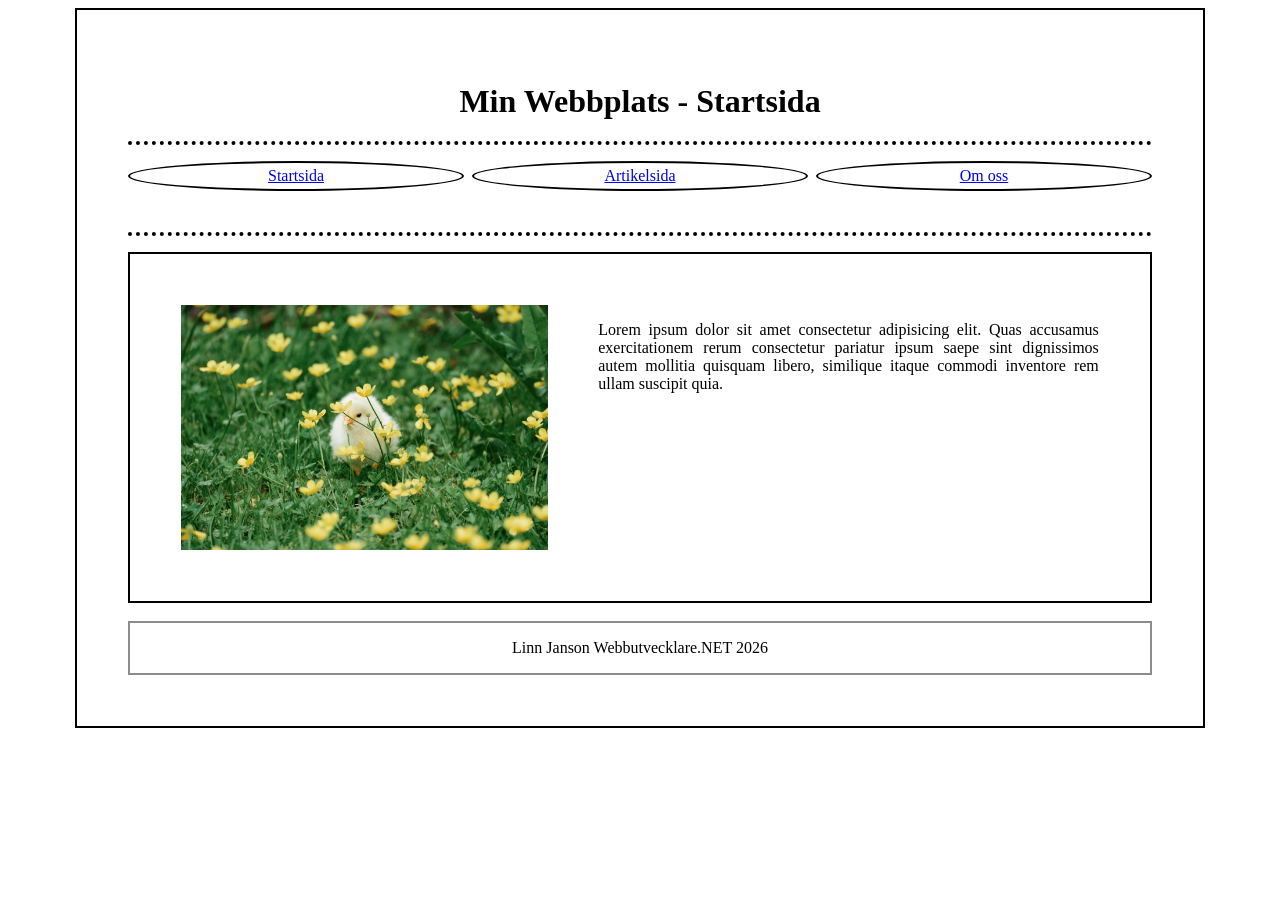
<file: index.html>
<!DOCTYPE html>
<html lang="sv">

<head>
    <meta charset="UTF-8">
    <meta name="viewport" content="width=device-width, initial-scale=1.0">
    <link rel="stylesheet" href="indexstyle.css">
    <title>Mobile First</title>
</head>

<body>
    <header>
        <h1>Min Webbplats - Startsida </h1>
    </header>

    <nav>
        <ul>
            <li><a href="index.html">Startsida</a></li><br>
            <li><a href="artikel.html">Artikelsida</a></li><br>
            <li><a href="about.html">Om oss</a></li>
        </ul>
    </nav>

    <main>
        <section>
            <img src="./images/pexels-lukas-kaufmann-2160154225-37752061.jpg" alt="Liten kyckling bland blommor" id="bild">
            <p id="text">
                Lorem ipsum dolor sit amet consectetur adipisicing elit. Quas accusamus exercitationem rerum consectetur
                pariatur ipsum saepe sint dignissimos autem mollitia quisquam libero, similique itaque commodi inventore
                rem ullam suscipit quia.
            </p>
        </section>
    </main><br>

    <footer>
        <p>Linn Janson Webbutvecklare.NET 2026</p>
    </footer>
</body>

</html>
</file>
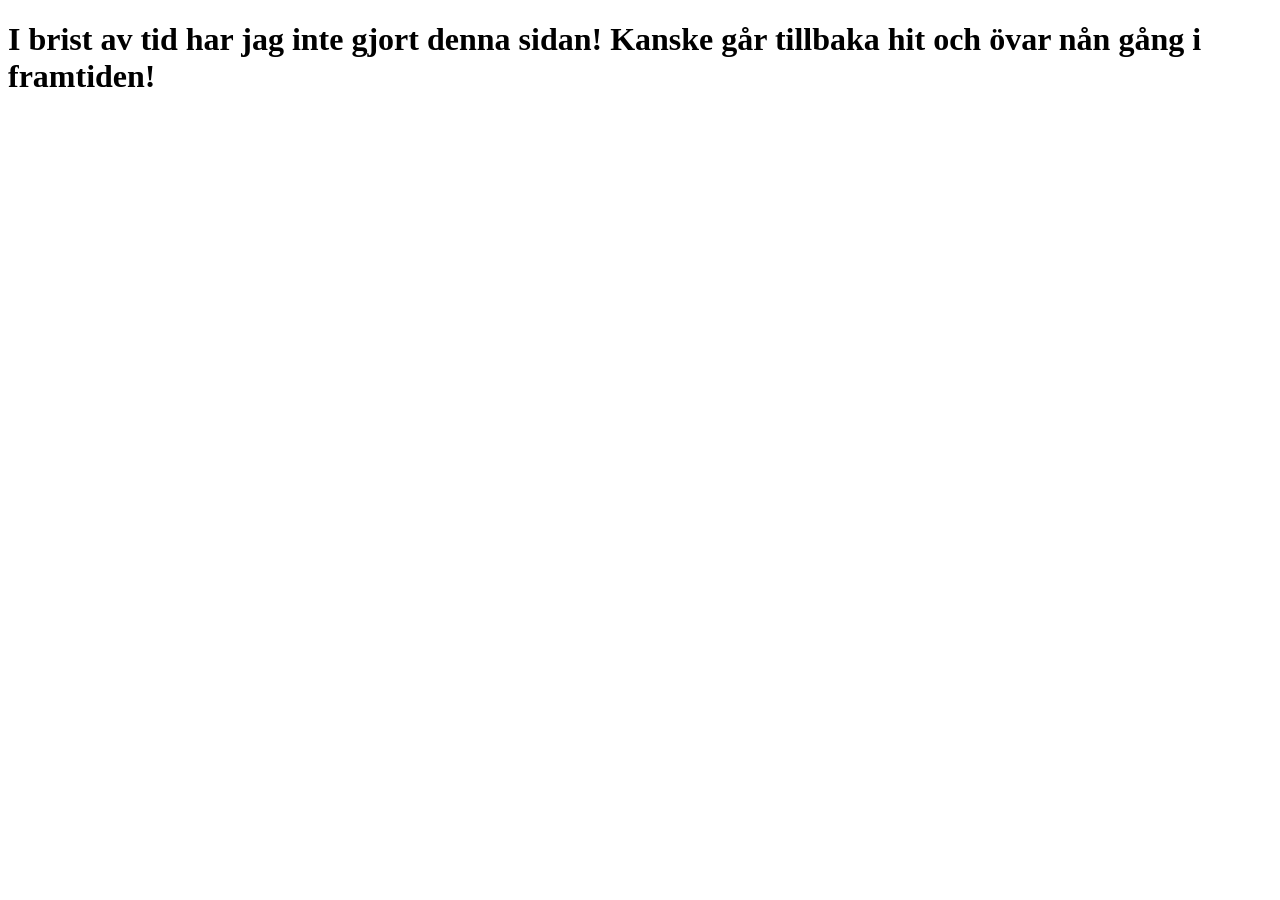
<file: about.html>
<!DOCTYPE html>
<html lang="sv">
<head>
    <meta charset="UTF-8">
    <meta name="viewport" content="width=device-width, initial-scale=1.0">
    <title>Om oss</title>
</head>
<body>
    <header>
        <h1>I brist av tid har jag inte gjort denna sidan! 
            Kanske går tillbaka hit och övar nån gång i framtiden! </h1>
    </header>
</body>
</html>
</file>
<file: indexstyle.css>
body{
    width: 80%;
    margin-left: auto;
    margin-right: auto;
    text-align: center;
    padding: 4%;
    border: 2px solid black;
}

header{
    border-bottom: 4px dotted black;
}

ul{
    list-style-type: none;
    padding-left: 0;
    padding-bottom: 4%;
    border-bottom: 4px dotted black;
}

li{
    margin-left: auto;
    margin-right: auto;
    padding: 4px;
    width: 40%;
    border-radius: 50%;
    border: 2px solid black;
}

main{
    display: flex;
}

section{
    border: 2px solid black;
    padding: 5%;
}

img{
   max-width: 60%;
   height: auto;
}

section>p{
    width: 80%;
    margin-left: auto;
    margin-right: auto;
    text-align: justify;
}


footer{
    border: 2px solid rgba(0, 0, 0, 0.449); 
}

@media (min-width: 750px){

    nav>ul{
        display: flex;
        justify-content: space-between;
        gap: 4px; /*Så inte alla länkarna sitter ihop utan separeras.*/
    }

    main>section{
        display: flex;
        flex-direction: row;
        gap: 50px;
    }

    #bild{
        max-width: 40%;
        height: auto;
    }
}
</file>
